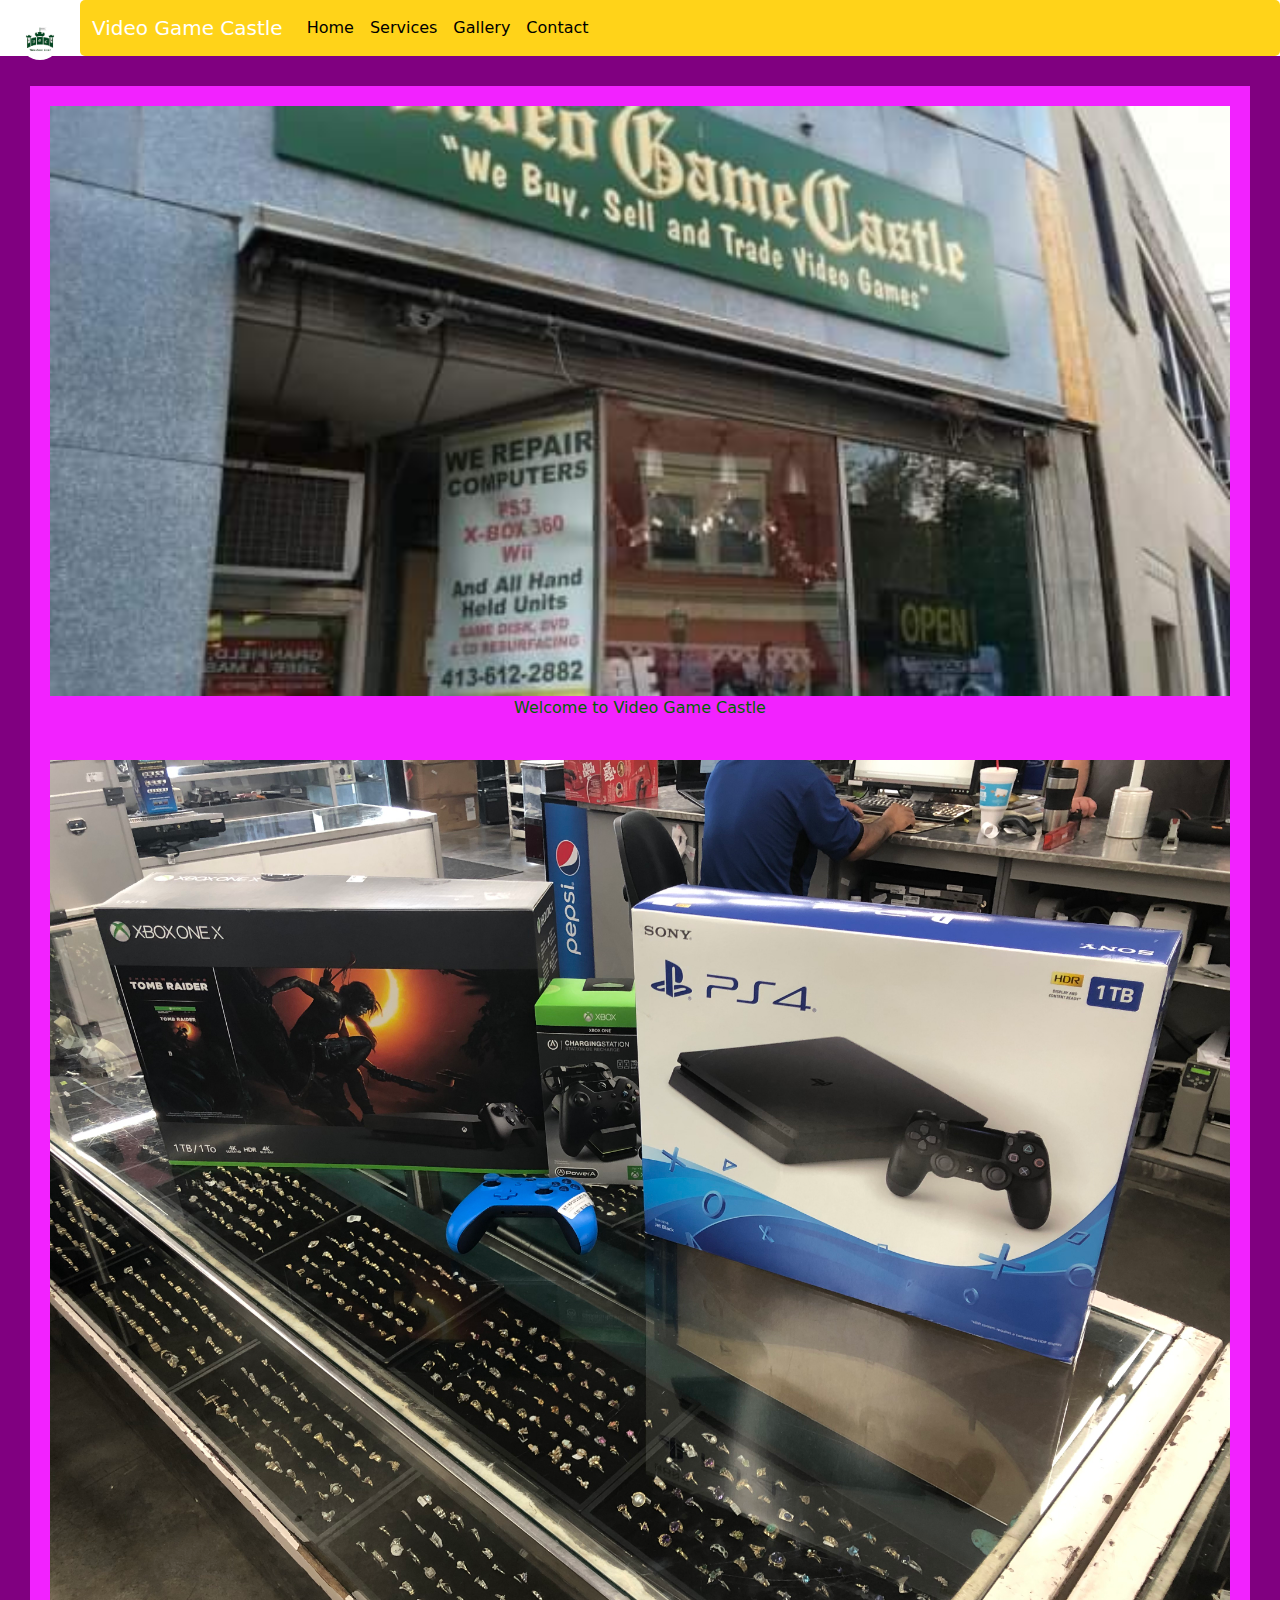
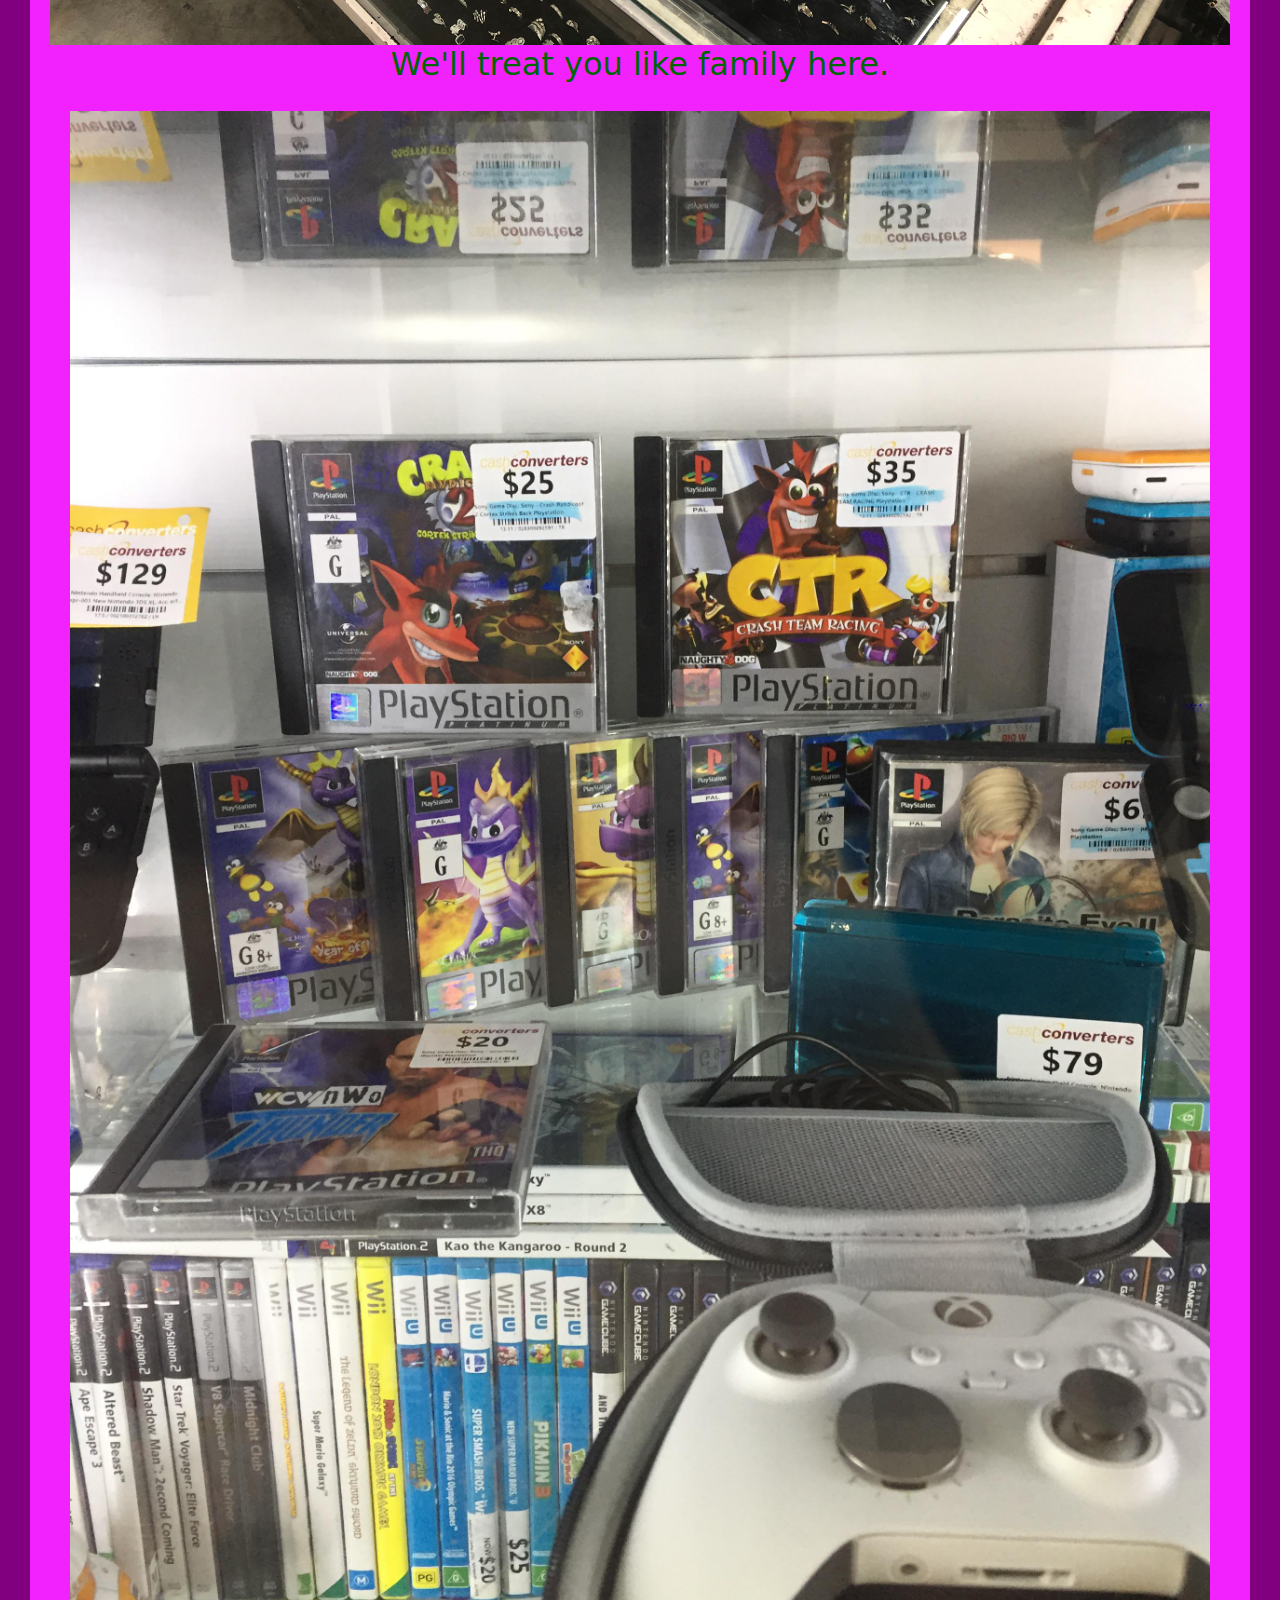
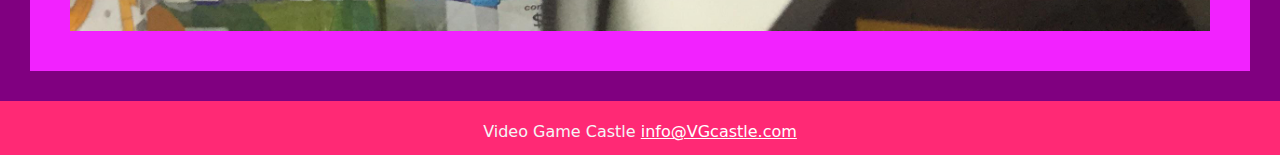
<file: index.html>
<!DOCTYPE html>
<html>
  <head>
    <meta charset="utf-8">
    <meta name="viewport" content="width=device-width">
     <link href="https://cdn.jsdelivr.net/npm/bootstrap@5.1.3/dist/css/bootstrap.min.css" rel="stylesheet">
  <script src="https://cdn.jsdelivr.net/npm/bootstrap@5.1.3/dist/js/bootstrap.bundle.min.js"></script>
    <title>Video Game Castle</title>
    <link href="style.css" rel="stylesheet" type="text/css" />
   <link href="favicon.ico" rel="icon" type="image/x-icon" />
  <a href="Logo.png"><img id="logo" src="Logo.png"></a>
  </head>
  <body>

<nav id="mynavbar" class="navbar navbar-expand-sm navbar-dark">
  <div class="container-fluid">
    <a class="navbar-brand" href="index.html">Video Game Castle</a>
    <button class="navbar-toggler" type="button" data-bs-toggle="collapse" data-bs-target="#collapsibleNavbar">
      <span class="navbar-toggler-icon"></span>
    </button>
    <div class="collapse navbar-collapse" id="collapsibleNavbar">
      <ul class="navbar-nav">
        <li class="nav-item">
          <a class="nav-link" href="index.html">Home</a>
        </li>
        <li class="nav-item">
          <a class="nav-link" href="services.html">Services</a>
        </li>
        <li class="nav-item">
          <a class="nav-link" href="Gallery.html">Gallery</a>
        </li>
        <li class="nav-item">
          <a class="nav-link" href="Contact.html">Contact</a>
        </li>
      </ul>

    </div>
  </div>
</nav>



  </body>
  <main>
      <section id="top">
        <div class="row">
          <div class="col"><img src="Home1.jpg" </div>
          <div class="col">
            <h> Welcome to Video Game Castle
          </h2></div>
      </section>
      <section id="middle">
        <img src="Home2.jpg">
        <h2>We'll treat you like family here.</h2>
      <section id="bottom">
        <img src="Home3.jpg">
  </main>
  <footer>
    <p> <h6>Video Game Castle <a href="mailto:info@VGcastle.com">info@VGcastle.com</h6></a>
  </footer>
</html>
</file>
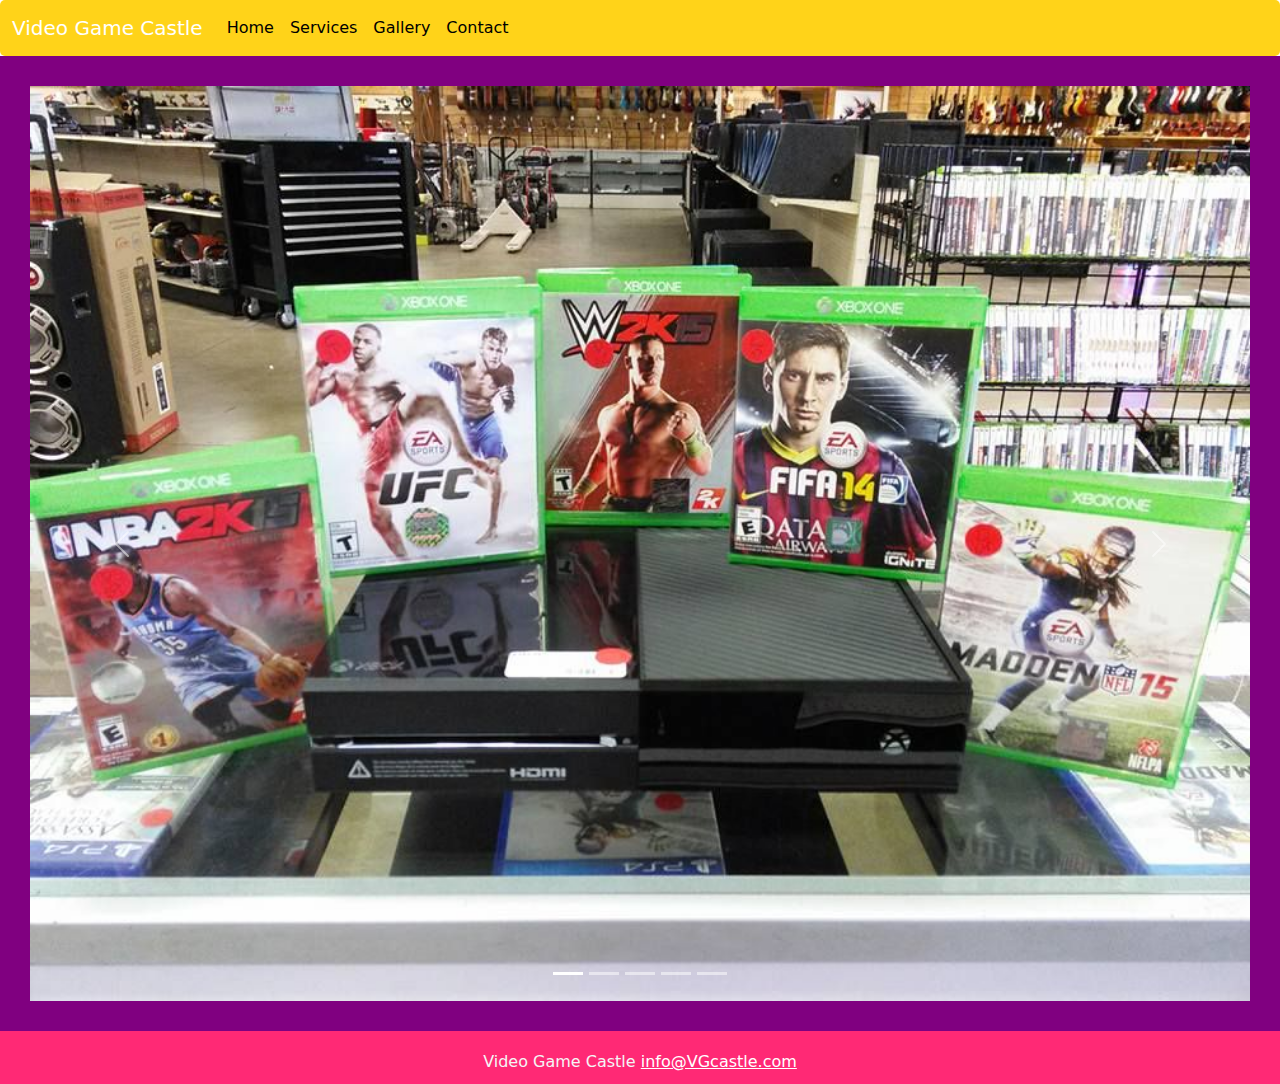
<file: Gallery.html>
<!DOCTYPE html>
<html>
  <head>
    <meta charset="utf-8">
    <meta name="viewport" content="width=device-width">
     <link href="https://cdn.jsdelivr.net/npm/bootstrap@5.1.3/dist/css/bootstrap.min.css" rel="stylesheet">
  <script src="https://cdn.jsdelivr.net/npm/bootstrap@5.1.3/dist/js/bootstrap.bundle.min.js"></script>
    <title>Video Game Castle</title>
    <link href="style.css" rel="stylesheet" type="text/css" />
    <link rel="icon" href="favicon.ico" type="image/x-icon" />
  </head>
  <body>

<nav id="mynavbar" class="navbar navbar-expand-sm navbar-dark">
  <div class="container-fluid">
    <a class="navbar-brand" href="index.html">Video Game Castle</a>
    <button class="navbar-toggler" type="button" data-bs-toggle="collapse" data-bs-target="#collapsibleNavbar">
      <span class="navbar-toggler-icon"></span>
    </button>
    <div class="collapse navbar-collapse" id="collapsibleNavbar">
      <ul class="navbar-nav">
        <li class="nav-item">
          <a class="nav-link" href="index.html">Home</a>
        </li>
        <li class="nav-item">
          <a class="nav-link" href="services.html">Services</a>
        </li>
        <li class="nav-item">
          <a class="nav-link" href="Gallery.html">Gallery</a>
        </li>
        <li class="nav-item">
          <a class="nav-link" href="Contact.html">Contact</a>
        </li>
      </ul>

    </div>
  </div>
</nav>



  </body>
<main>
    <!-- Carousel -->
<div id="demo" class="carousel slide" data-bs-ride="carousel">

<!-- Indicators/dots -->
<div class="carousel-indicators">
  <button type="button" data-bs-target="#demo" data-bs-slide-to="0" class="active"></button>
  <button type="button" data-bs-target="#demo" data-bs-slide-to="1"></button>
  <button type="button" data-bs-target="#demo" data-bs-slide-to="2"></button>
  <button type="button" data-bs-target="#demo" data-bs-slide-to="3"></button>
  <button type="button" data-bs-target="#demo" data-bs-slide-to="4"></button>
</div>

<!-- The slideshow/carousel -->
<div class="carousel-inner">
  <div class="carousel-item active">
    <img src="gal1.jpg" class="d-block w-100">
  </div>
  <div class="carousel-item">
    <img src="gal2.jpg" class="d-block w-100">
  </div>
  <div class="carousel-item">
    <img src="gal3.jpg" class="d-block w-100">
  </div>
  <div class="carousel-item">
    <img src="gal4.jpg" class="d-block w-100">
  </div>
  <div class="carousel-item">
    <img src="gal5.jpg" class="d-block w-100">
  </div>
</div>

<!-- Left and right controls/icons -->
<button class="carousel-control-prev" type="button" data-bs-target="#demo" data-bs-slide="prev">
  <span class="carousel-control-prev-icon"></span>
</button>
<button class="carousel-control-next" type="button" data-bs-target="#demo" data-bs-slide="next">
  <span class="carousel-control-next-icon"></span>
</button>
</div>
</main>


<footer>
  <p> <h6>Video Game Castle <a href="mailto:info@VGcastle.com">info@VGcastle.com</h6></a>
</footer>
</html>
</file>
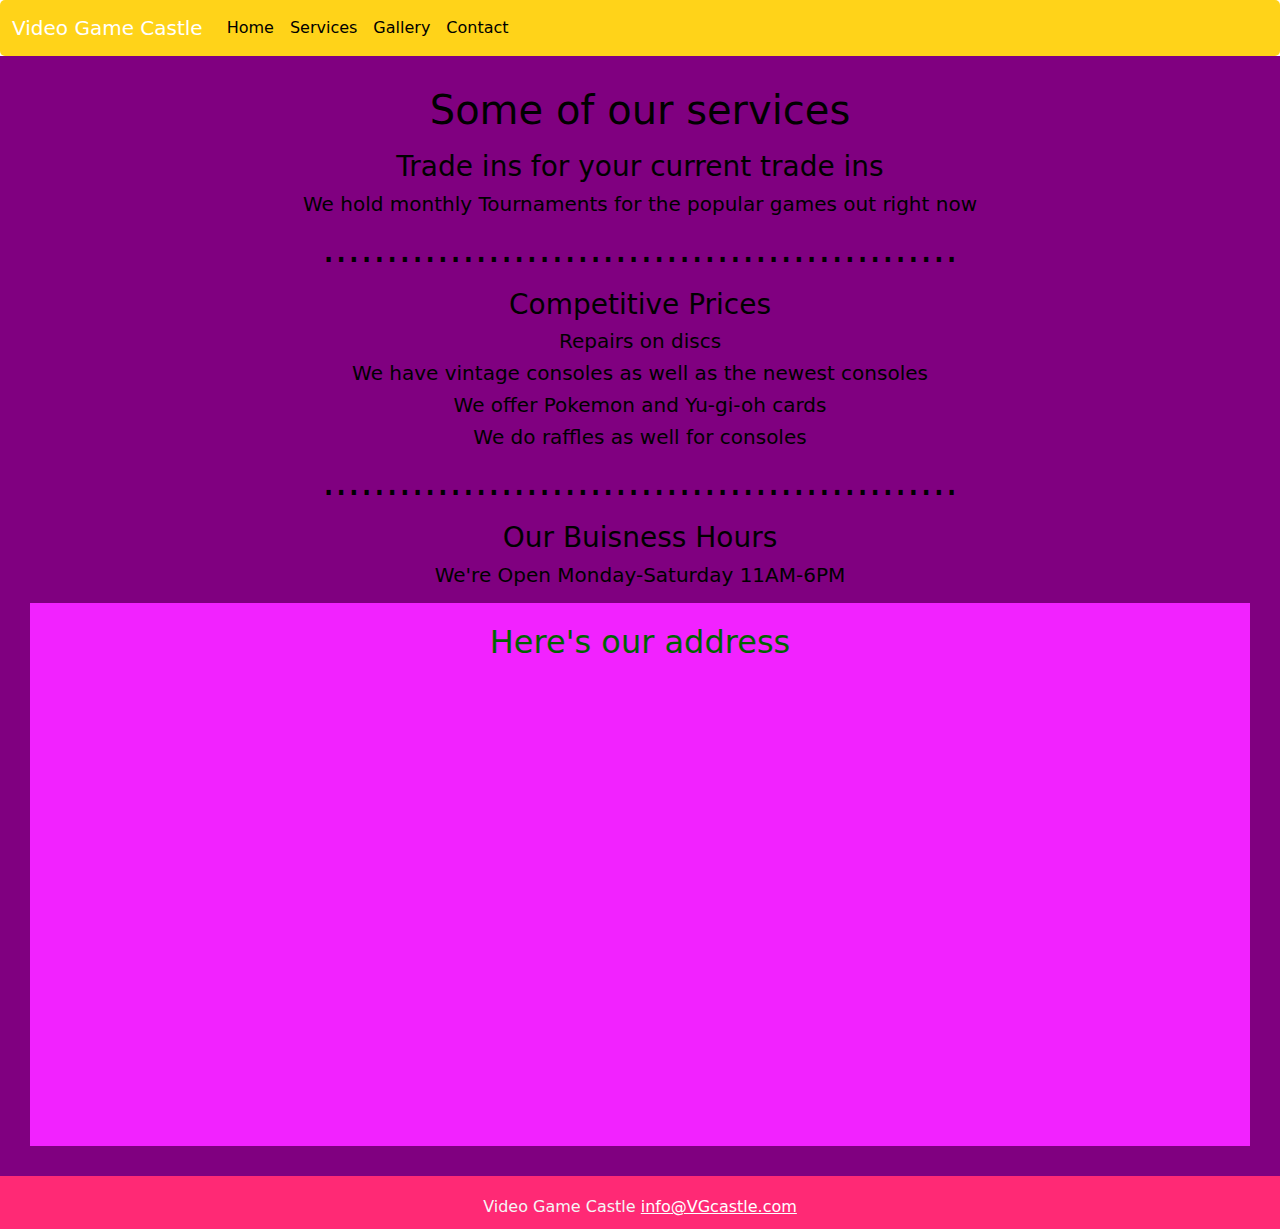
<file: services.html>
<!DOCTYPE html>
<html>
  <head>
    <meta charset="utf-8">
    <meta name="viewport" content="width=device-width">
     <link href="https://cdn.jsdelivr.net/npm/bootstrap@5.1.3/dist/css/bootstrap.min.css" rel="stylesheet">
  <script src="https://cdn.jsdelivr.net/npm/bootstrap@5.1.3/dist/js/bootstrap.bundle.min.js"></script>
    <title>Video Game Castle</title>
    <link href="style.css" rel="stylesheet" type="text/css" />
    <link rel="icon" href="favicon.ico" type="image/x-icon" />
  </head>
  <body>

<nav id="mynavbar" class="navbar navbar-expand-sm navbar-dark">
  <div class="container-fluid">
    <a class="navbar-brand" href="index.html">Video Game Castle</a>
    <button class="navbar-toggler" type="button" data-bs-toggle="collapse" data-bs-target="#collapsibleNavbar">
      <span class="navbar-toggler-icon"></span>
    </button>
    <div class="collapse navbar-collapse" id="collapsibleNavbar">
      <ul class="navbar-nav">
        <li class="nav-item">
          <a class="nav-link" href="index.html">Home</a>
        </li>
        <li class="nav-item">
          <a class="nav-link" href="services.html">Services</a>
        </li>
        <li class="nav-item">
          <a class="nav-link" href="Gallery.html">Gallery</a>
        </li>
        <li class="nav-item">
          <a class="nav-link" href="Contact.html">Contact</a>
        </li>
      </ul>

    </div>
  </div>
</nav>



  </body>
  <main>
    <h1>Some of our services</h1>
    <p></p>
    <h3>Trade ins for your current trade ins</h3>
    <h5>We hold monthly Tournaments for the popular games out right now
    <h1>..................................................</h1>
    <p></p>
    <h3>Competitive Prices</h3>
    <h5>Repairs on discs</h5>
    <h5>We have vintage consoles as well as the newest consoles</h5>
    <h5>We offer Pokemon and Yu-gi-oh cards</h5>
    <h5>We do raffles as well for consoles</h5>
    <h1>..................................................</h1>
    <p></p>
    <h3>Our Buisness Hours</h3>
    <h5>We're Open Monday-Saturday 11AM-6PM</h5>
    <p></p>
    <section>
    <h2>Here's our address</h2>
      <iframe src="https://www.google.com/maps/embed?pb=!1m18!1m12!1m3!1d2958.1430228866434!2d-72.60941088431213!3d42.14722615650784!2m3!1f0!2f0!3f0!3m2!1i1024!2i768!4f13.1!3m3!1m2!1s0x89e6ddf89ce7c0a3%3A0xe886eb0a4a58a299!2sVideo%20Game%20Castle!5e0!3m2!1sen!2sus!4v1651150557691!5m2!1sen!2sus" width="600" height="450" style="border:0;" allowfullscreen="" loading="lazy" referrerpolicy="no-referrer-when-downgrade"></iframe>
    </section>
  </main>
  <footer>
    <p> <h6>Video Game Castle <a href="mailto:info@VGcastle.com">info@VGcastle.com</h6></a>
  </footer>
</html>
</file>
<file: style.css>
#mynavbar {
  background-color: #ffd319;
  border-radius: 5px;
}

#mynavbar li a {
  color: black;
}

#mynavbar li a:hover {
  background-color: whitesmoke;
  color: #blue;
}
main {
   background-color: purple;
   text-align: center;
   padding: 30px;
   text-decoration: none;
   color: #black;
}
header, footer {
  background-color: #ff2975;
  color: whitesmoke;
  text-align: center;
  padding: 5px;
}
body {
  color: black;
}
nav {
  color: black;
}
img {
  width: 100%;
  height: auto;
}
section {
  padding: 20px;
  background-color: #f222ff;
  color: darkgreen;
  text-align: center;
}

a:link {
  color: white;
}

a:visited {
  color: #9F9DC0;
}

a:hover {
  color: #C8E5FA;
}

a:active {
  color: #9F9DC0;
}
#logo {
  display: inline-block;
  margin: 20px; 
  float: left;
  height: 40px;
  width: auto;
  border-radius: 50%; 
  background-color: #ffd319;
}
</file>
